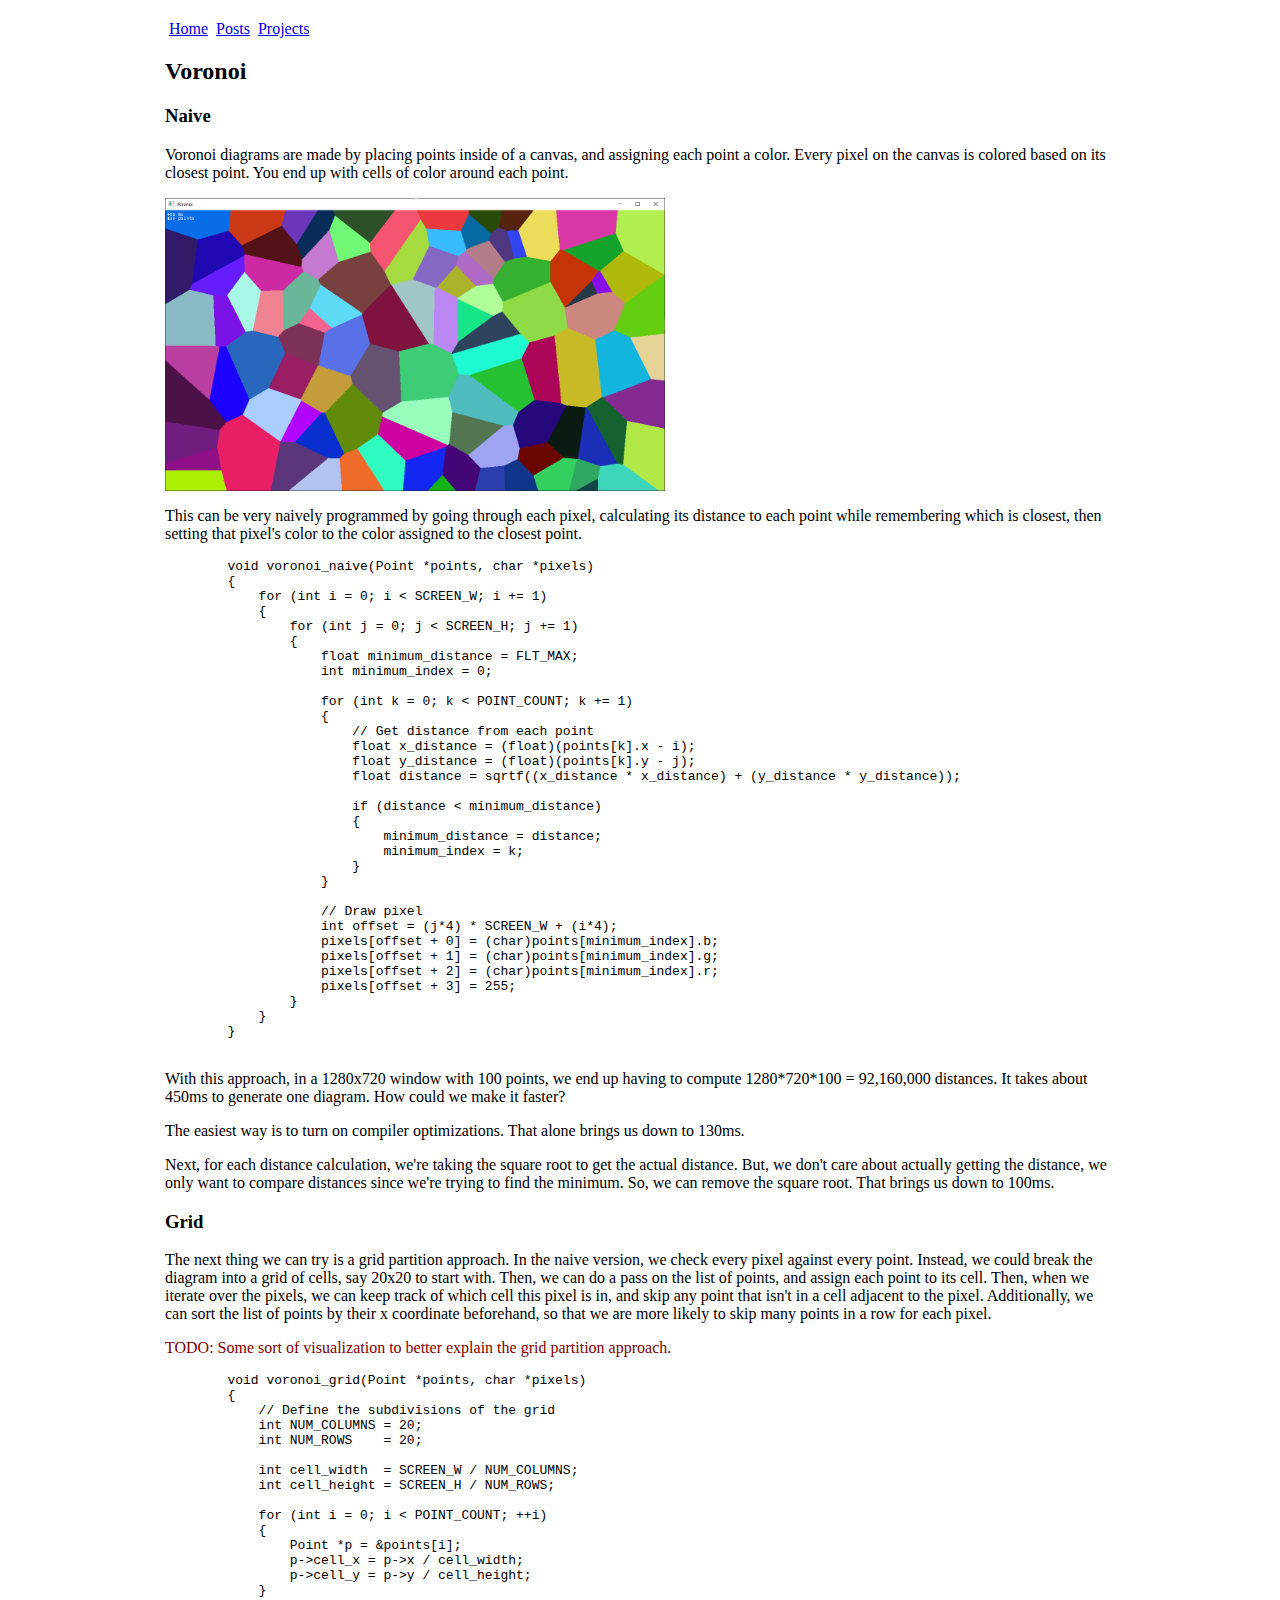
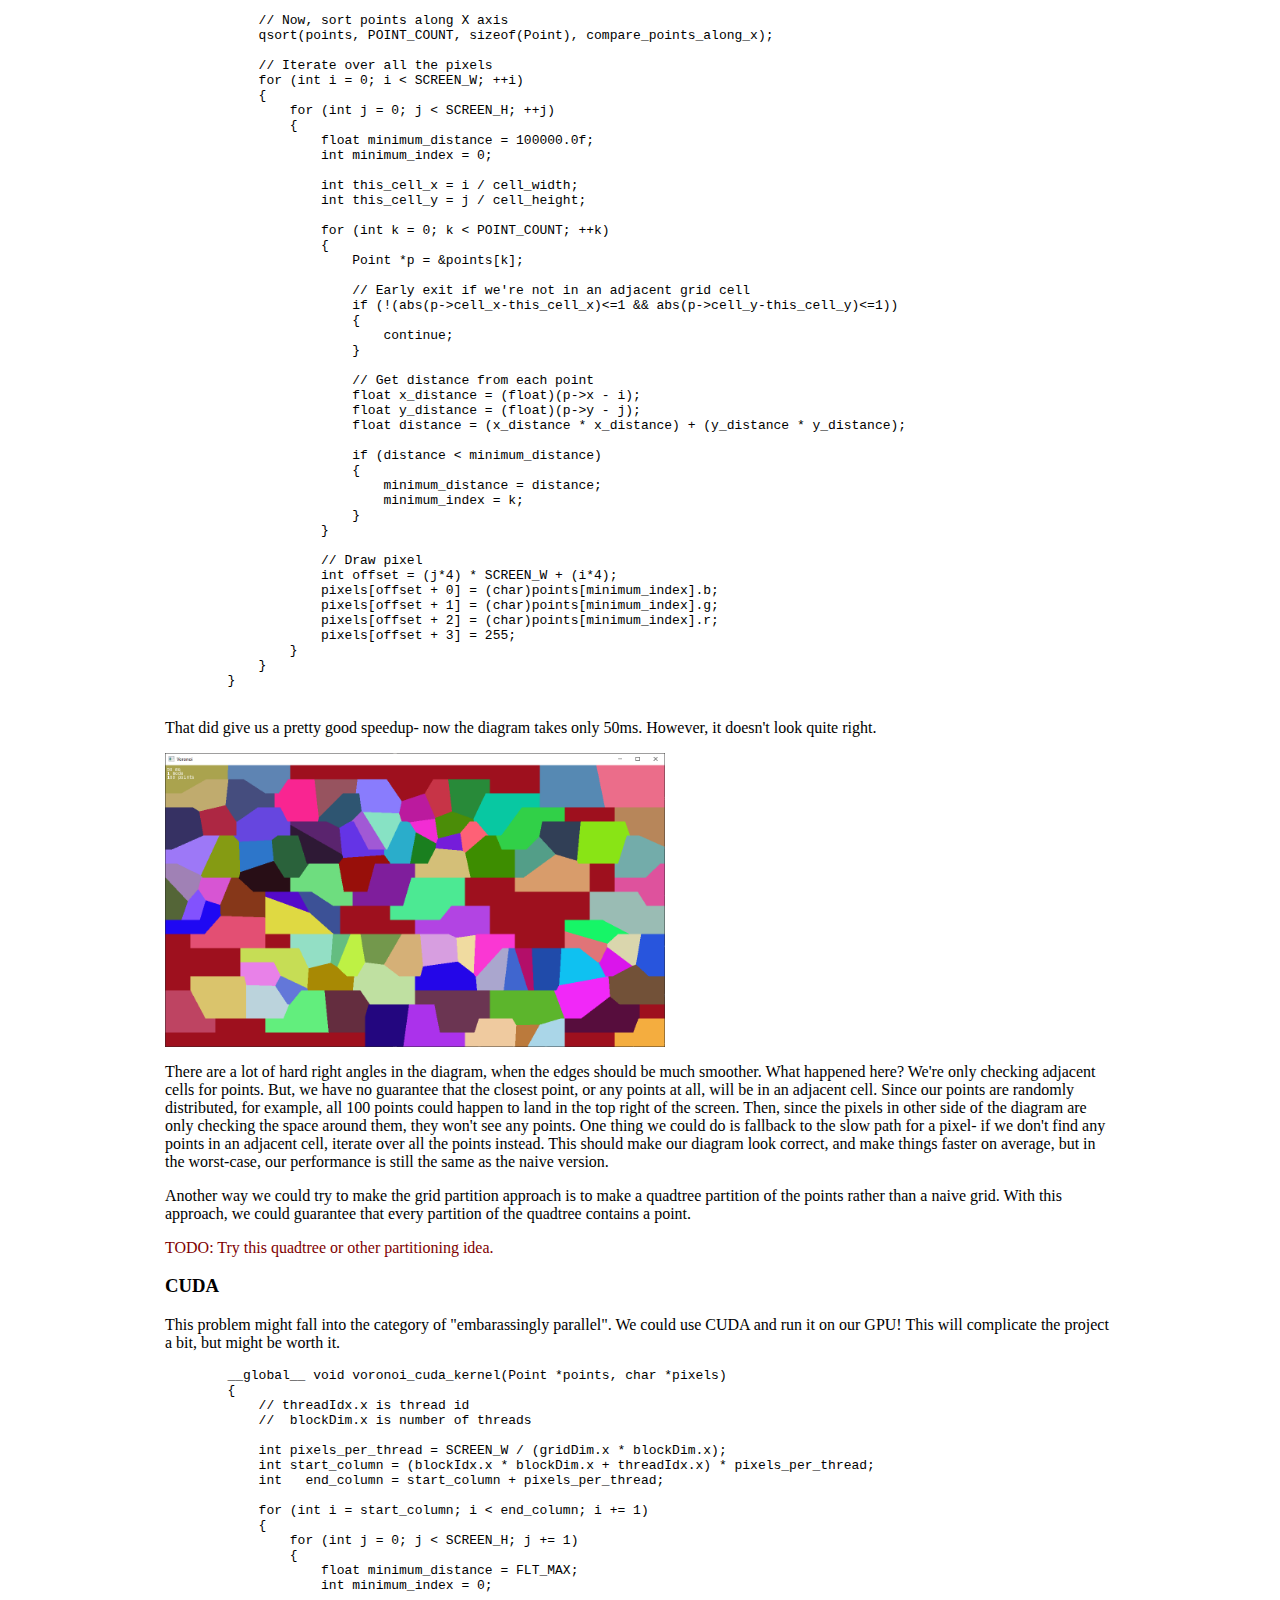
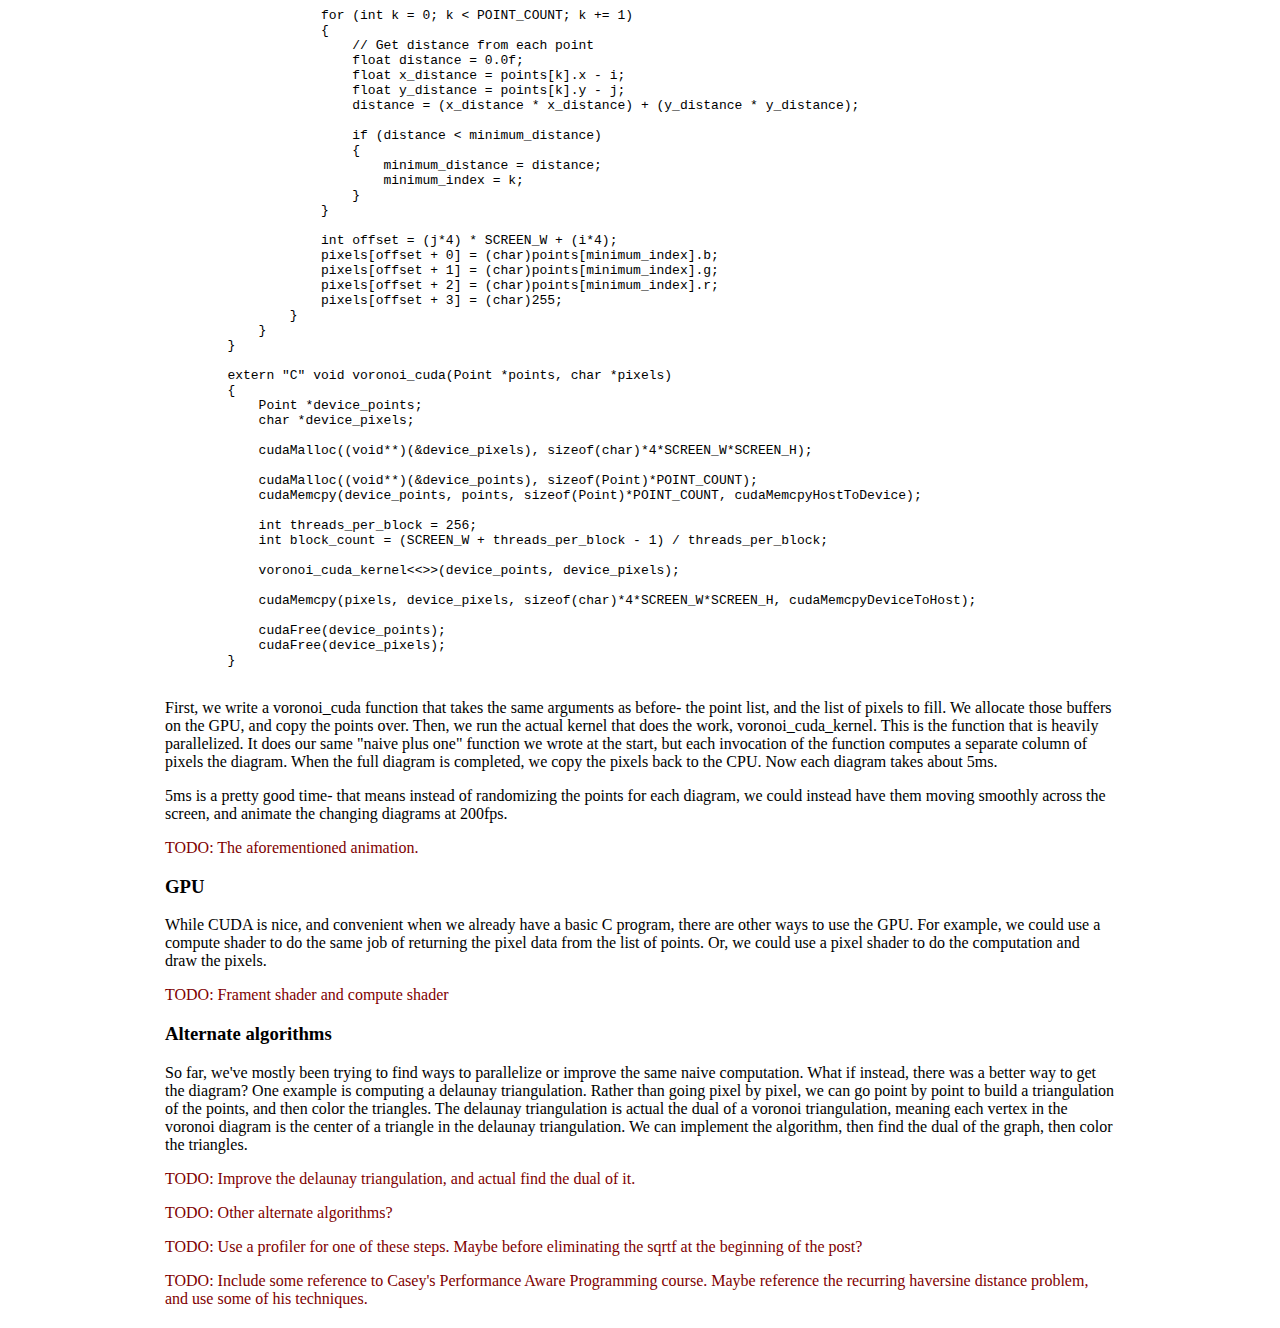
<file: posts/voronoi.html>
<html>
    <head>
        <link rel="stylesheet" href="../styles.css">
    </head>
    <body>
        <div id="menu">
            <ul>
                <li><a href="../index.html">Home</a></li>
                <li><a href="../posts.html">Posts</a></li>
                <li><a href="../projects.html">Projects</a></li>
            </ul>
        </div> 

        <h2>Voronoi</h2>
        <h3>Naive</h3>
        <p>
            Voronoi diagrams are made by placing points inside of a canvas, and assigning each point a color. Every pixel on the canvas is colored based on its closest point. You end up with cells of color around each point. 
        </p>
        <img src="voronoi_example_1.png" alt="Voronoi diagram example">
        <p>
            This can be very naively programmed by going through each pixel, calculating its distance to each point while remembering which is closest, then setting that pixel's color to the color assigned to the closest point.
        </p>
        <pre>
        void voronoi_naive(Point *points, char *pixels)
        {
            for (int i = 0; i < SCREEN_W; i += 1)
            {
                for (int j = 0; j < SCREEN_H; j += 1)
                {
                    float minimum_distance = FLT_MAX;
                    int minimum_index = 0;
            
                    for (int k = 0; k < POINT_COUNT; k += 1)
                    {
                        // Get distance from each point
                        float x_distance = (float)(points[k].x - i);
                        float y_distance = (float)(points[k].y - j);
                        float distance = sqrtf((x_distance * x_distance) + (y_distance * y_distance));

                        if (distance < minimum_distance)
                        {
                            minimum_distance = distance;
                            minimum_index = k;
                        }
                    }

                    // Draw pixel
                    int offset = (j*4) * SCREEN_W + (i*4);
                    pixels[offset + 0] = (char)points[minimum_index].b;
                    pixels[offset + 1] = (char)points[minimum_index].g;
                    pixels[offset + 2] = (char)points[minimum_index].r;
                    pixels[offset + 3] = 255;
                }
            }
        }
        </pre>
        <p>
            With this approach, in a 1280x720 window with 100 points, we end up having to compute 1280*720*100 = 92,160,000 distances. It takes about 450ms to generate one diagram. How could we make it faster?
        </p>
        <p>
            The easiest way is to turn on compiler optimizations. That alone brings us down to 130ms. 
        </p>
        <p>
            Next, for each distance calculation, we're taking the square root to get the actual distance. But, we don't care about actually getting the distance, we only want to compare distances since we're trying to find the minimum. So, we can remove the square root. That brings us down to 100ms.
        </p>
        <h3>Grid</h3>
        <p>
            The next thing we can try is a grid partition approach. In the naive version, we check every pixel against every point. Instead, we could break the diagram into a grid of cells, say 20x20 to start with. Then, we can do a pass on the list of points, and assign each point to its cell. Then, when we iterate over the pixels, we can keep track of which cell this pixel is in, and skip any point that isn't in a cell adjacent to the pixel. Additionally, we can sort the list of points by their x coordinate beforehand, so that we are more likely to skip many points in a row for each pixel.
        </p>
        <p style="color: maroon">
            TODO: Some sort of visualization to better explain the grid partition approach.
        </p>
        <pre>
        void voronoi_grid(Point *points, char *pixels)
        {
            // Define the subdivisions of the grid
            int NUM_COLUMNS = 20;
            int NUM_ROWS    = 20;

            int cell_width  = SCREEN_W / NUM_COLUMNS;
            int cell_height = SCREEN_H / NUM_ROWS; 

            for (int i = 0; i < POINT_COUNT; ++i)
            {
                Point *p = &points[i];
                p->cell_x = p->x / cell_width;
                p->cell_y = p->y / cell_height;
            }

            // Now, sort points along X axis 
            qsort(points, POINT_COUNT, sizeof(Point), compare_points_along_x);

            // Iterate over all the pixels
            for (int i = 0; i < SCREEN_W; ++i)
            {
                for (int j = 0; j < SCREEN_H; ++j)
                {
                    float minimum_distance = 100000.0f;
                    int minimum_index = 0;

                    int this_cell_x = i / cell_width;
                    int this_cell_y = j / cell_height;
            
                    for (int k = 0; k < POINT_COUNT; ++k)
                    {
                        Point *p = &points[k];

                        // Early exit if we're not in an adjacent grid cell
                        if (!(abs(p->cell_x-this_cell_x)<=1 && abs(p->cell_y-this_cell_y)<=1))
                        {
                            continue;
                        }

                        // Get distance from each point
                        float x_distance = (float)(p->x - i);
                        float y_distance = (float)(p->y - j);
                        float distance = (x_distance * x_distance) + (y_distance * y_distance); 

                        if (distance < minimum_distance)
                        {
                            minimum_distance = distance;
                            minimum_index = k;
                        }
                    }

                    // Draw pixel
                    int offset = (j*4) * SCREEN_W + (i*4);
                    pixels[offset + 0] = (char)points[minimum_index].b;
                    pixels[offset + 1] = (char)points[minimum_index].g;
                    pixels[offset + 2] = (char)points[minimum_index].r;
                    pixels[offset + 3] = 255;
                }
            }
        }
        </pre>
        <p>
            That did give us a pretty good speedup- now the diagram takes only 50ms. However, it doesn't look quite right.
        </p>
        <img src="voronoi_example_2.png" alt="Voronoi diagram example, broken due to error with grid approach">
        <p>
            There are a lot of hard right angles in the diagram, when the edges should be much smoother. What happened here? We're only checking adjacent cells for points. But, we have no guarantee that the closest point, or any points at all, will be in an adjacent cell. Since our points are randomly distributed, for example, all 100 points could happen to land in the top right of the screen. Then, since the pixels in other side of the diagram are only checking the space around them, they won't see any points. One thing we could do is fallback to the slow path for a pixel- if we don't find any points in an adjacent cell, iterate over all the points instead. This should make our diagram look correct, and make things faster on average, but in the worst-case, our performance is still the same as the naive version.
        </p>
        <p>
            Another way we could try to make the grid partition approach is to make a quadtree partition of the points rather than a naive grid. With this approach, we could guarantee that every partition of the quadtree contains a point.
        </p>
        <p style="color: maroon">
            TODO: Try this quadtree or other partitioning idea.
        </p>
        <h3>CUDA</h3>
        <p>
            This problem might fall into the category of "embarassingly parallel". We could use CUDA and run it on our GPU! This will complicate the project a bit, but might be worth it.
        </p>
        <pre>
        __global__ void voronoi_cuda_kernel(Point *points, char *pixels)
        {
            // threadIdx.x is thread id 
            //  blockDim.x is number of threads

            int pixels_per_thread = SCREEN_W / (gridDim.x * blockDim.x);
            int start_column = (blockIdx.x * blockDim.x + threadIdx.x) * pixels_per_thread;
            int   end_column = start_column + pixels_per_thread;

            for (int i = start_column; i < end_column; i += 1)
            {
                for (int j = 0; j < SCREEN_H; j += 1)
                {
                    float minimum_distance = FLT_MAX;
                    int minimum_index = 0;

                    for (int k = 0; k < POINT_COUNT; k += 1)
                    {
                        // Get distance from each point
                        float distance = 0.0f;
                        float x_distance = points[k].x - i;
                        float y_distance = points[k].y - j;
                        distance = (x_distance * x_distance) + (y_distance * y_distance);

                        if (distance < minimum_distance)
                        {
                            minimum_distance = distance;
                            minimum_index = k;
                        }
                    }

                    int offset = (j*4) * SCREEN_W + (i*4);
                    pixels[offset + 0] = (char)points[minimum_index].b;
                    pixels[offset + 1] = (char)points[minimum_index].g;
                    pixels[offset + 2] = (char)points[minimum_index].r;
                    pixels[offset + 3] = (char)255;
                }
            }
        }

        extern "C" void voronoi_cuda(Point *points, char *pixels)
        {
            Point *device_points;
            char *device_pixels;

            cudaMalloc((void**)(&device_pixels), sizeof(char)*4*SCREEN_W*SCREEN_H);

            cudaMalloc((void**)(&device_points), sizeof(Point)*POINT_COUNT);
            cudaMemcpy(device_points, points, sizeof(Point)*POINT_COUNT, cudaMemcpyHostToDevice);

            int threads_per_block = 256;
            int block_count = (SCREEN_W + threads_per_block - 1) / threads_per_block;

            voronoi_cuda_kernel<<<block_count, threads_per_block>>>(device_points, device_pixels);

            cudaMemcpy(pixels, device_pixels, sizeof(char)*4*SCREEN_W*SCREEN_H, cudaMemcpyDeviceToHost);

            cudaFree(device_points);
            cudaFree(device_pixels);
        }
        </pre>
        <p>
            First, we write a voronoi_cuda function that takes the same arguments as before- the point list, and the list of pixels to fill. We allocate those buffers on the GPU, and copy the points over. Then, we run the actual kernel that does the work, voronoi_cuda_kernel. This is the function that is heavily parallelized. It does our same "naive plus one" function we wrote at the start, but each invocation of the function computes a separate column of pixels the diagram. When the full diagram is completed, we copy the pixels back to the CPU. Now each diagram takes about 5ms. 
        </p>
        <p>
            5ms is a pretty good time- that means instead of randomizing the points for each diagram, we could instead have them moving smoothly across the screen, and animate the changing diagrams at 200fps. 
        </p>
        <p style="color: maroon">
            TODO: The aforementioned animation.
        </p>
        <h3>GPU</h3>
        <p>
            While CUDA is nice, and convenient when we already have a basic C program, there are other ways to use the GPU. For example, we could use a compute shader to do the same job of returning the pixel data from the list of points. Or, we could use a pixel shader to do the computation and draw the pixels. 
        </p>
        <p style="color: maroon">
            TODO: Frament shader and compute shader
        </p>
        <h3>Alternate algorithms</h3>
        <p>
            So far, we've mostly been trying to find ways to parallelize or improve the same naive computation. What if instead, there was a better way to get the diagram? One example is computing a delaunay triangulation. Rather than going pixel by pixel, we can go point by point to build a triangulation of the points, and then color the triangles. The delaunay triangulation is actual the dual of a voronoi triangulation, meaning each vertex in the voronoi diagram is the center of a triangle in the delaunay triangulation. We can implement the algorithm, then find  the dual of the graph, then color the triangles.
        </p>
        <p style="color: maroon">
            TODO: Improve the delaunay triangulation, and actual find the dual of it.
        </p>
        <p style="color: maroon">
            TODO: Other alternate algorithms?
        </p>
        <p style="color: maroon">
            TODO: Use a profiler for one of these steps. Maybe before eliminating the sqrtf at the beginning of the post?
        </p>
        <p style="color: maroon">
            TODO: Include some reference to Casey's Performance Aware Programming course. Maybe reference the recurring haversine distance problem, and use some of his techniques.
        </p>
    </body>
</html>
</file>
<file: styles.css>
body {
    font-family: Georgia;
    text-align: left;
    margin: auto;
    max-width: 950px;
    padding: 20px;
}

footer {
    text-align: center;
}

footer a {
    margin-left: 5px;
}

#menu ul {
    list-style: none;
    padding-left: 2px;
}

#menu li {
    display: inline;
    margin: 2px;
}

img {
    width: 500px;
}

.container {
    display: grid;
    grid-template-columns: 500px 500px;
    grid-gap: 20px;
}

.item {
}
</file>
